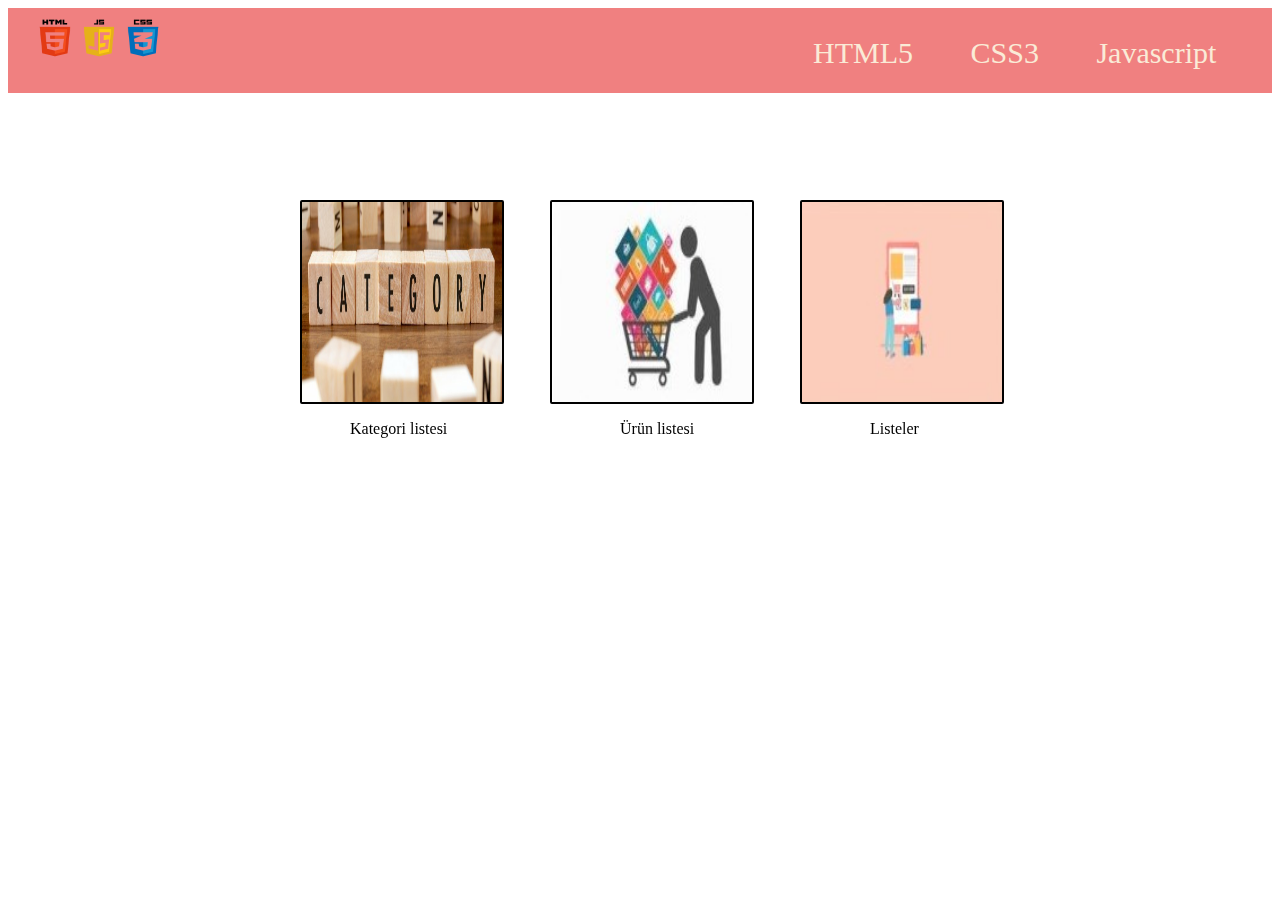
<file: y.s.ö/index.html>
<html>
    <title> odev</title>
    <link rel="stylesheet" href="index.css">
    
    <div class="header">
       <a id="h" link rel="stylesheet" href="https://www.w3schools.com/html/default.asp" target="_blank"> HTML5 </a>
       <a id="c" link rel="stylesheet" href="https://www.w3schools.com/css/default.asp" target="_blank"> CSS3</a>
       <a id="j" link rel="stylesheet" href="https://www.w3schools.com/js/default.asp" target="_blank"> Javascript</a>
       <img id="l" src="hcjl1.png" width="150px" height="50px">
    </div>

    <div>
        <img id="ic" src="category.jpg" alt="category">
        <img id="iu" src="urunliste.jpg" alt="urunliste">
        <img id="il" src="liste.jpg" alt="liste">
    </div>

    <div>
        <a id="ck" link rel="stylesheet" href="kategori.html" target="_blank"> Kategori listesi</a>
        <a id="uk" link rel="stylesheet" href="urunlistesi.html" target="_blank"> Ürün listesi</a>
        <a id="lk" link rel="stylesheet" href="listeler.html" target="_blank"> Listeler</a>
    </div>

</html>
</file>
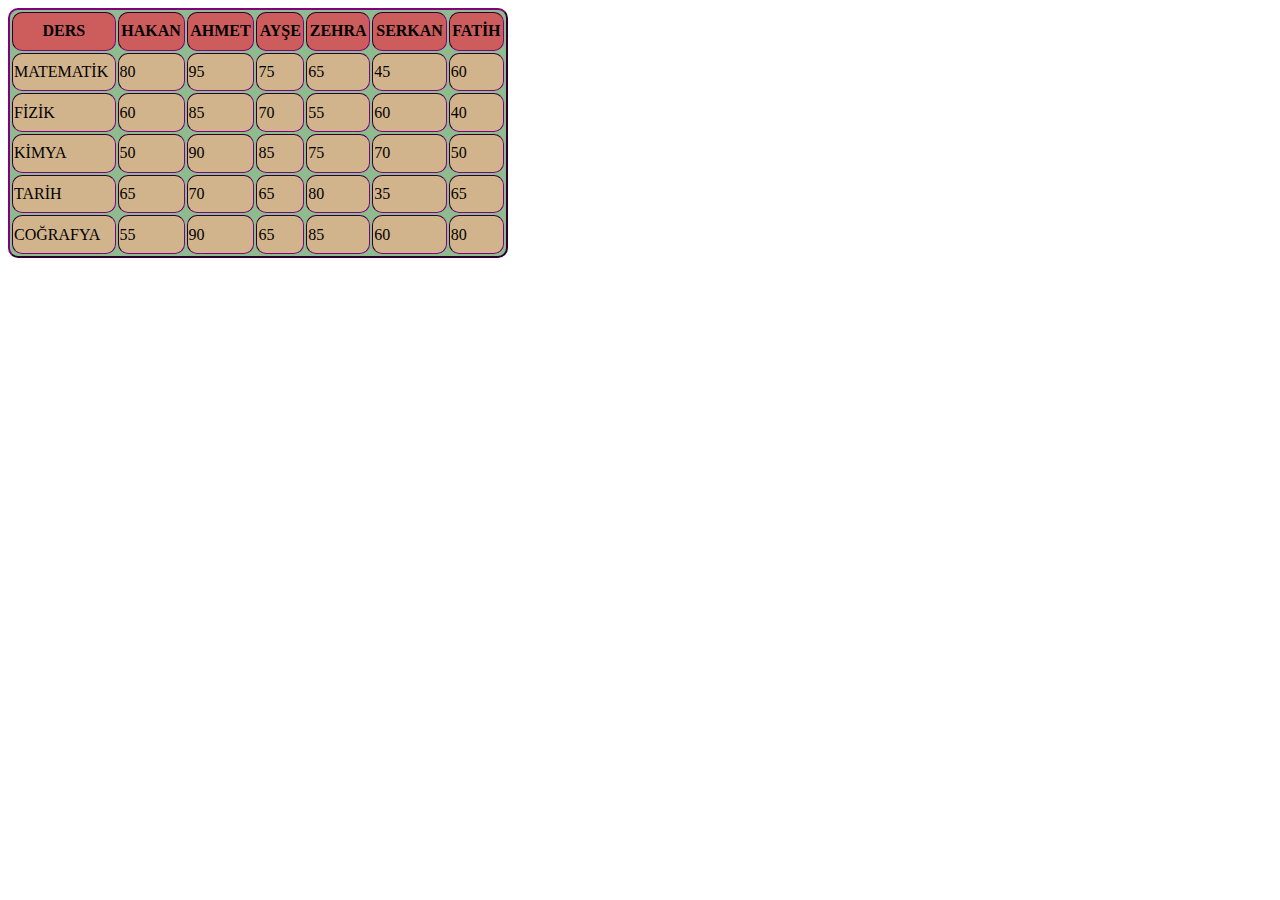
<file: 22.06ödev/21ödev.html>
<html lang="tr">
<title> tablo</title>
<link rel="stylesheet" href="21ödev.css">
<table border="2px">
<tr>
    <th>ders</th>
    <th> hakan</th>
    <th>ahmet</th>
    <th>ayşe</th>
    <th>zehra</th>
    <th>serkan</th>
    <th>fatih</th>
</tr>

<tr>
    <td>matematik</td>
    <td>80</td>
    <td>95</td>
    <td>75</td>
    <td>65</td>
    <td>45</td>
    <td>60</td>
</tr>

<tr>
    <td>fizik</td>
    <td>60</td>
    <td>85</td>
    <td>70</td>
    <td>55</td>
    <td>60</td>
    <td>40</td>
</tr>

<tr>
    <td>kimya</td>
    <td>50</td>
    <td>90</td>
    <td>85</td>
    <td>75</td>
    <td>70</td>
    <td>50</td>
</tr>

<tr>
    <td>tarih</td>
    <td>65</td>
    <td>70</td>
    <td>65</td>
    <td>80</td>
    <td>35</td>
    <td>65</td>
</tr>

<tr>
    <td>coğrafya</td>
    <td>55</td>
    <td>90</td>
    <td>65</td>
    <td>85</td>
    <td>60</td>
    <td>80</td>
</tr>

</table>
</file>
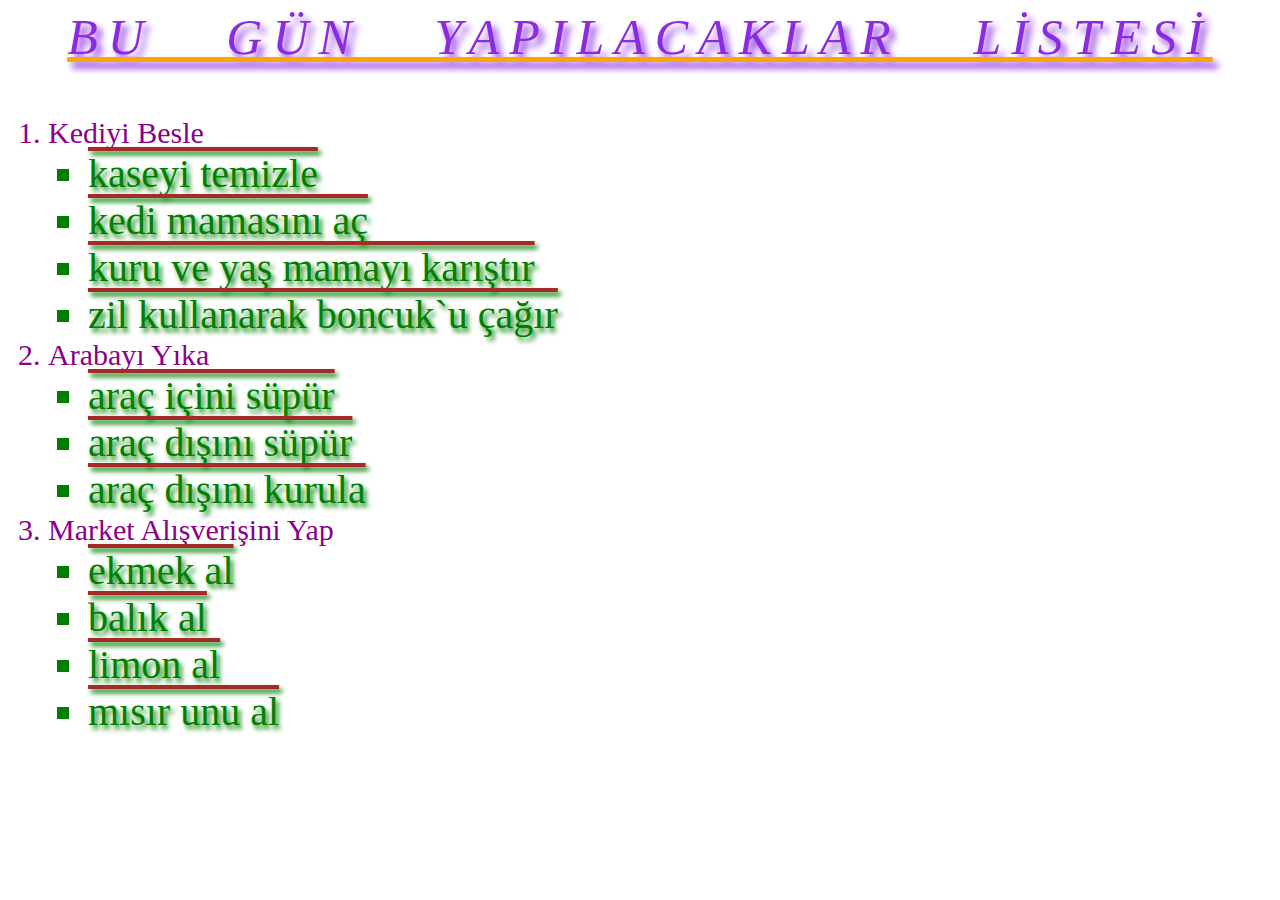
<file: liste/odev.html>
<title> odev css</title>
<html lang="tr">
<link rel="stylesheet" href="odev2.css">

<p> bu gün yapılacaklar listesi</p>

    <ol>
        <li>Kediyi Besle</li>
        <ul style="list-style-type: square;">
        <li>Kaseyi temizle</li>
        <li>Kedi mamasını aç</li>
        <li>Kuru ve yaş mamayı karıştır</li>
        <li> Zil kullanarak Boncuk`u çağır</li>
        </ul>
        <li>Arabayı Yıka</li>
            <ul style="list-style-type:square">
            <li>Araç içini süpür</li>
            <li>Araç dışını süpür</li>
            <li>Araç dışını kurula</li>
        </ul>
        <li> Market Alışverişini Yap</li>
        <ul style="list-style-type:square">
        <li>Ekmek al</li>
        <li>Balık al</li>
        <li>Limon al</li>
        <li>Mısır unu al</li>
    </ul>

    </ol>
</file>
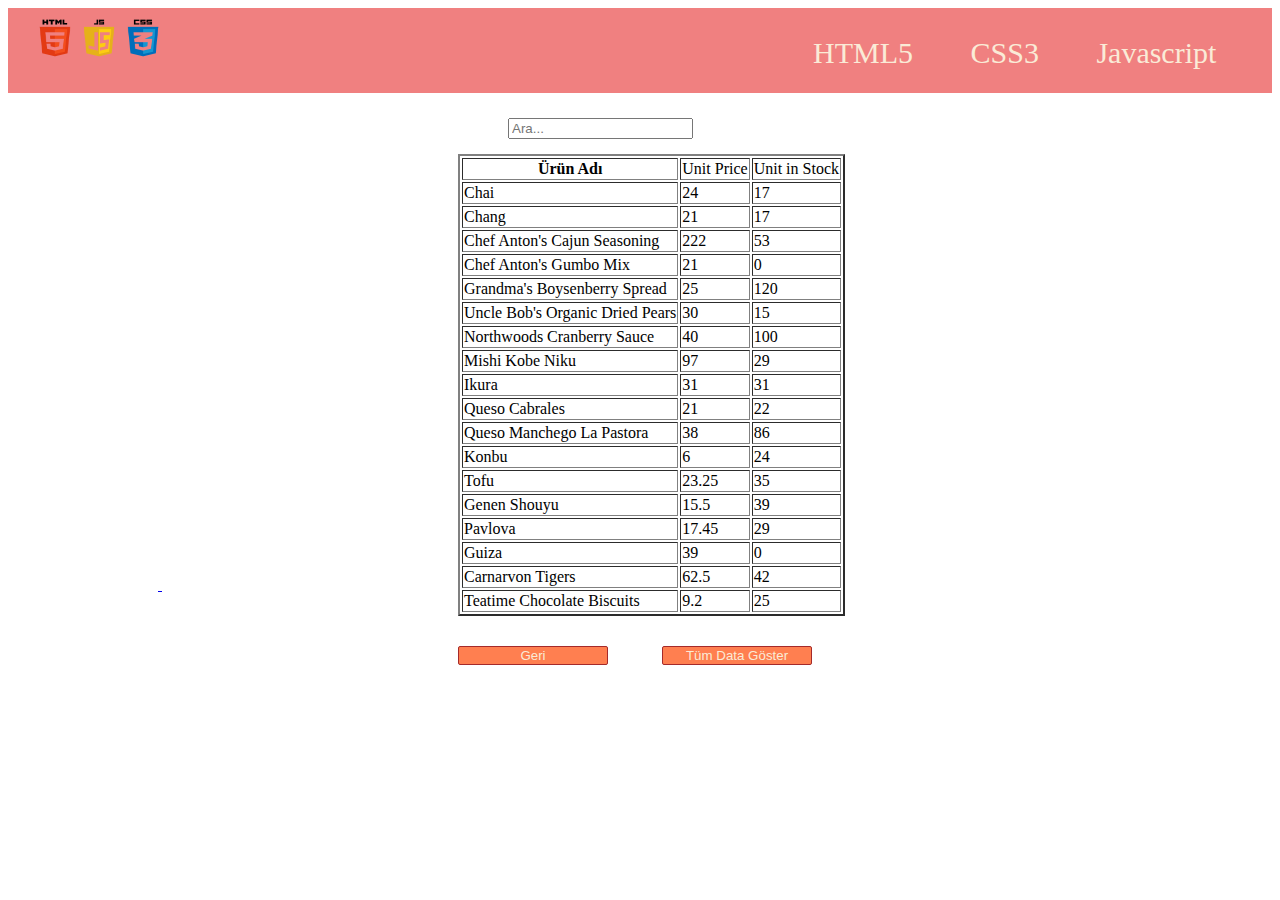
<file: y.s.ö/urunlistesi.html>
<html>
 <link rel="stylesheet" href="index.css">

    <div class="header">
        <a id="h" link rel="stylesheet" href="https://www.w3schools.com/html/default.asp" target="_blank"> HTML5 </a>
        <a id="c" link rel="stylesheet" href="https://www.w3schools.com/css/default.asp" target="_blank"> CSS3</a>
        <a id="j" link rel="stylesheet" href="https://www.w3schools.com/js/default.asp" target="_blank"> Javascript</a>
        <img id="l" src="hcjl1.png" width="150px" height="50px">
    </div> 
<input type="text" id="aramakutusu" onkeyup="tabloarama()" placeholder="Ara...">

    <table id="AranabilirTablo"  border="2px"  class="table"> 
         <tr>  
            <th> Ürün Adı</th>
            <td> Unit Price</td>
            <td>Unit in Stock</td>
         </tr>
        <tr>
            <td>Chai</td>
            <td>24</td>
            <td>17</td>
        </tr>
        <tr>
            <td>Chang</td>
            <td>21 </td>
            <td>17</td>
        </tr>
        <tr>
            <td>Chef Anton's Cajun Seasoning </td>
            <td>222</td>
            <td>53</td>
        </tr>
        <tr>
            <td>Chef Anton's Gumbo Mix</td>
            <td>21</td>
            <td>0</td>
        </tr>
        <tr>
            <td>Grandma's Boysenberry Spread</td>
            <td>25</td>
            <td>120</td>
        </tr>
        <tr>
            <td>Uncle Bob's Organic Dried Pears</td>
            <td>30</td>
            <td>15</td>
        </tr>
        <tr>
            <td>Northwoods Cranberry Sauce</td>
            <td> 40</td>
            <td>100</td>
        </tr>
        <tr>
            <td>Mishi Kobe Niku</td>
            <td>97</td>
            <td>29</td>
        </tr>
        <tr>
            <td>Ikura</td>
            <td>31</td>
            <td>31</td>
        </tr>
        <tr>
            <td>Queso Cabrales</td>
            <td>21</td>
            <td>22</td>
        </tr>
        <tr>
            <td>Queso Manchego La Pastora</td>
            <td>38</td>
            <td>86</td>
        </tr>
        <tr>
            <td>Konbu</td>
            <td>6</td>
            <td>24</td>
        </tr>
        <tr>
            <td>Tofu</td>
            <td>23.25</td>
            <td>35</td>
        </tr>
        <tr>
            <td>Genen Shouyu</td>
            <td>15.5</td>
            <td>39</td>
        </tr>
        <tr>
            <td>Pavlova</td>
            <td>17.45</td>
            <td>29</td>
        </tr>
        <tr>
            <td>Guiza</td>
            <td>39</td>
            <td>0</td>
        </tr>
        <tr>
            <td>Carnarvon Tigers</td>
            <td>62.5</td>
            <td>42</td>
        </tr>
        <tr>
            <td>Teatime Chocolate Biscuits</td>
            <td>9.2</td>
            <td>25</td>
        </tr>
    </table>

    <script>
        function tabloarama() {
         var e, t, n, a, l;
         for (e = document.getElementById("aramakutusu").value.toUpperCase(), t = document.getElementById("AranabilirTablo").getElementsByTagName("tr"), l = 1; l < t.length; l++) {
           t[l].style.display = "none", n = t[l].getElementsByTagName("td");
           for (var m = 0; m < n.length; m++)
             if ((a = t[l].getElementsByTagName("td")[m]) && a.innerHTML.toUpperCase().indexOf(e) > -1) {
               t[l].style.display = "";
               break
             }
         }
       }
       </script>


  <a href="C:\Users\Ali\Desktop\y.s.ö\index.html">
    <button  id="buton" style="background-color:coral; color: antiquewhite;"> Geri
    </button>
</a>

<a href="C:\Users\Ali\Desktop\y.s.ö\urunlistesi.html">
    <button id="butn" style="background-color:coral; color:antiquewhite;"> Tüm Data Göster</button>
</a>
       

</html>
</file>
<file: y.s.ö/index.css>
.header{
    padding: 5px;
    background-color: lightcoral;
    color: aliceblue;
    font-size: 30px;
}
#h{
   position: relative;
   right: -800px;
   color: antiquewhite;
   text-decoration: none;
   line-height: 70px;
}

#c{
    position: relative;
    right: -850px;
    color: antiquewhite;
    text-decoration: none;
    line-height: 70px;
}
#j{
    position: relative;
    right: -900px;
    color: antiquewhite;
    text-decoration: none;
    line-height: 70px;
}

#l{
    position: relative;
    left: -300px;
    line-height: 70px;

}

#ic{
    width: 200px;
    height: 200px;
   position:fixed; 
   top: 200px;
   left: 300px;
   border-radius: 2px;
   border: 2px solid;
   border-color: black;
}

#iu{
    width: 200px;
    height: 200px;
    position:fixed;
    top: 200px;
    left: 550px;
    border-radius: 2px;
    border: 2px solid;
    border-color: black;
}

#il{
    width: 200px;
    height: 200px;
    position:fixed;
    top: 200px;
    left: 800px;
    border-radius: 2px;
    border: 2px solid;
    border-color: black;
}

#ck{
    text-decoration: none;
    position: fixed;
    top: 420px;
    left: 350px;
    color: black;
    font-family: fantasy;

}

#uk{
    text-decoration: none;
    position:fixed;
    top: 420px;
    left: 620px;
    color: black;
    font-family: fantasy;
}

#lk{
    text-decoration: none;
    position:fixed;
    top: 420px;
    left: 870px;
    color: black;
    font-family: fantasy;
}

.kliste{
    list-style: circle;
    color: darkred;
    position: fixed;
    top: 150px;
    left: 550px;
   }
 
  .button{
    position:fixed;
    top: 325px;
    left: 580px;
    border-radius: 3px;
    border: 1px solid;
    border-color: brown;
    background-color: coral;
    padding: 5px 20px;
  }

  .table{
    position:relative;
    top: 40px;
    left: 450px;

  }

  #aramakutusu{
    position: relative;
    left: 500px;
    top: 25;
  }
 
#buton{
     position: relative;
     top: 70px;
     left: 450px;
    width: 150px;
    border-radius: 2px;
    border: 1px solid;
    border-color: brown;
}

#butn{
    position: relative;
    top: 70px;
    left: 500px;
    width: 150px;
    border-radius: 2px;
    border: 1px solid;
    border-color: brown;
}

/*.liliste{
    position: relative;
    left: 70px;
    list-style: circle;
    color: darkred;

}*/

.litable{
    position: relative;
    left: 500px;
    top: -110px;
    
}

.table1l{
    position: relative;
    top: 90px;
    left: 350px;
    color: darkred;
}
</file>
<file: 22.06ödev/21ödev.css>
table{
    width: 500px;
    height: 250px;
    background-color: darkseagreen;
    text-transform: uppercase;
    border-color: purple;
}

th{
    text-align: center;
    background-color: indianred;
}

td{
background-color: tan;
}

table,th,td{
    border-radius: 10px;
}
</file>
<file: liste/odev2.css>
p {
    text-decoration: underline;
    text-align: center;
    color: blueviolet;
    text-transform: uppercase;
     text-decoration-color: orange;
    text-shadow: 5px 6px 7px;
    font-size: 50px;
    font-style: italic;
    word-spacing: 50px;
    letter-spacing: 10px;
}
ul {
    font-size: 40px;
    color: green;
    text-decoration: overline;
    text-shadow: 3px 4px 5px;
    text-transform: lowercase;
    text-decoration-color: brown;
}

ol{
    font-size: 30px;
    color: darkmagenta;
}
</file>
